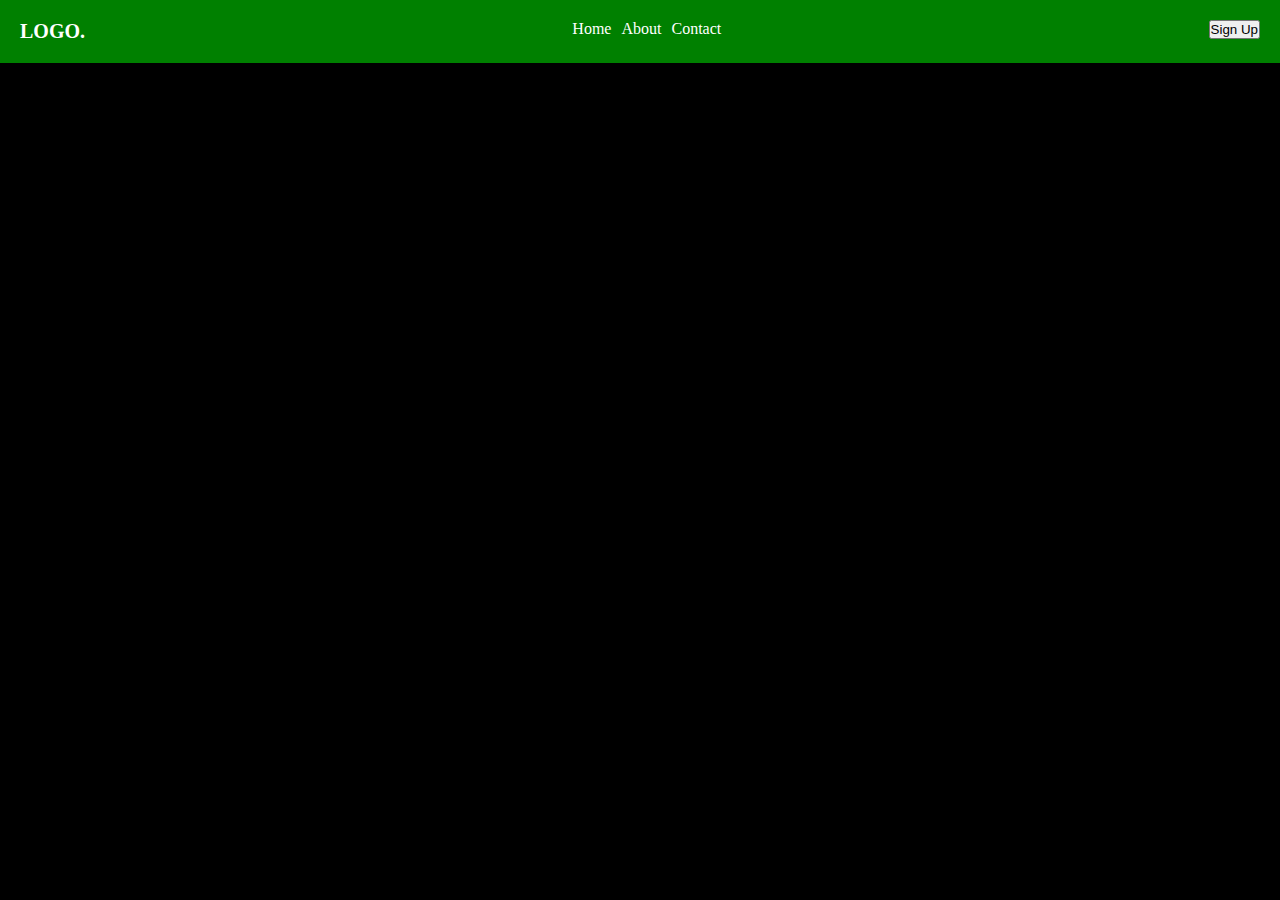
<file: day1/index.html>
<!DOCTYPE html>
<html lang="en">
  <head>
    <meta charset="UTF-8" />
    <meta name="viewport" content="width=device-width, initial-scale=1.0" />
    <link rel="stylesheet" href="style.css" />
    <title>Document</title>
  </head>
  <body>
    <!-- <div class="heading-div">
      <h1>Heading 1</h1>
      <h2>Heading 2</h2>
      <h3>Heading 3</h3>
      <h4>Heading 4</h4>
      <h5>Heading 5</h5>
      <h6>Heading 6</h6>
    </div>

    <div class="paragraph-div">
      <p>
        Lorem ipsum dolor sit, amet consectetur adipisicing elit. Eligendi, qui
        unde, incidunt modi veritatis quae culpa minus dolorem perspiciatis
        commodi eos tenetur dignissimos consequatur officia non vero blanditiis
        neque! Officiis?
      </p>
    </div>

    <form>
      <input placeholder="Enter your name..." id="" class="" name="" />
    </form>

    <button>Click Me</button> -->

    <nav>
      <div>
        <h1>Logo.</h1>
      </div>

      <div class="main-menu">
        <p>Home</p>
        <p>About</p>
        <p>Contact</p>
      </div>

      <div>
        <button>Sign Up</button>
      </div>
    </nav>

    <script src="script.js"></script>
  </body>
</html>
</file>
<file: day1/style.css>
* {
  margin: 0;
  padding: 0;
}

body {
  background-color: black;
  color: white;
}

h1 {
  font-size: 20px;
  font-weight: 900;
  text-transform: uppercase;
}

.heading-div {
  background-color: red;
}

.paragraph-div {
  background-color: blue;
  padding: 20px;
  margin: 20px;
  border: 10px solid red;
}

nav {
  background-color: green;
  display: flex;
  justify-content: space-between;
  padding: 20px;
}

.main-menu {
  display: flex;
  gap: 10px;
}
</file>
